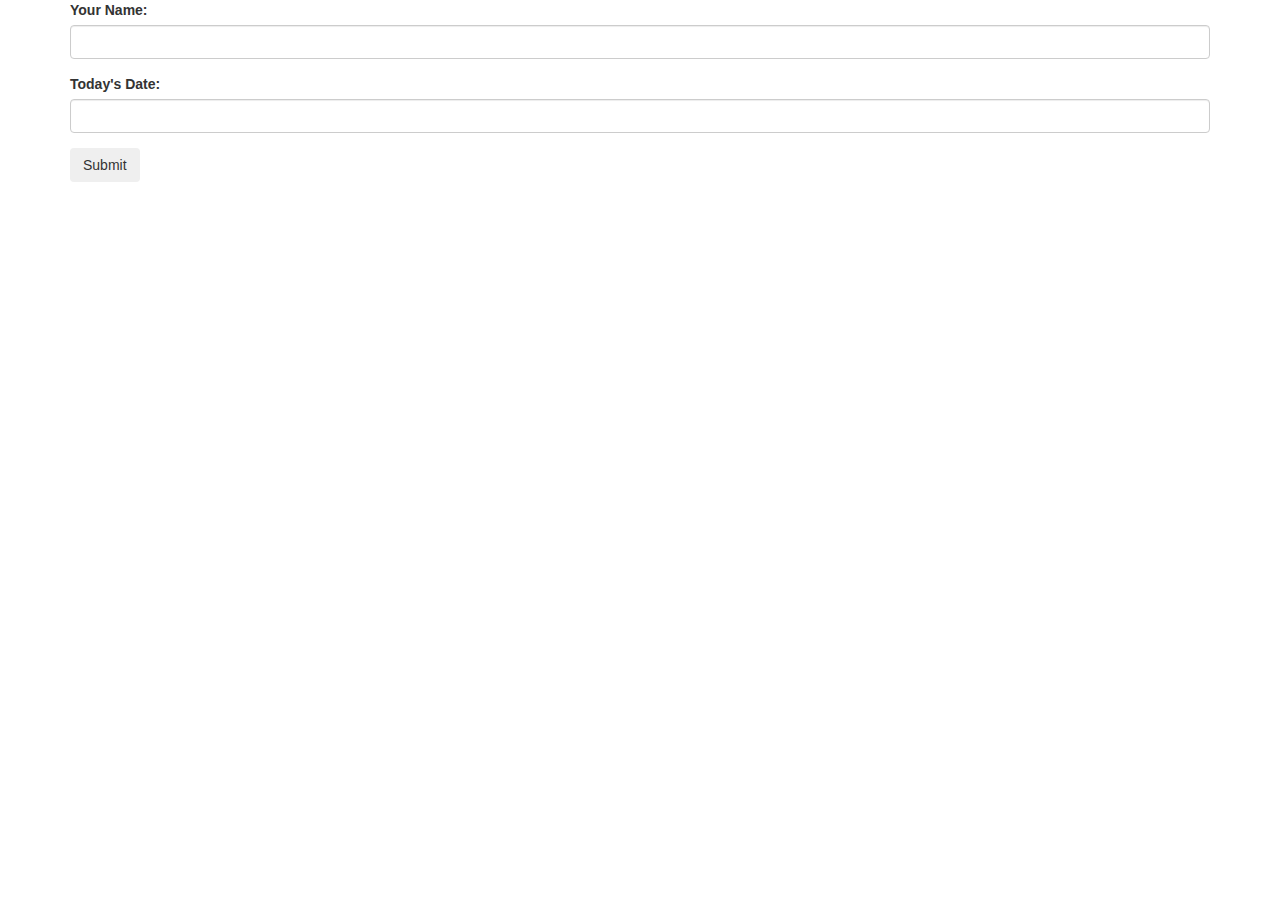
<file: index.html>
<!DOCTYPE html>
<html lang="en">
<head>
  <meta charset="UTF-8">
  <meta name="viewport" content="width=device-width, initial-scale=1.0">
  <meta http-equiv="X-UA-Compatible" content="ie=edge">
  <link rel="stylesheet" href="css/bootstrap.css" type="text/css">
  <link rel="stylesheet" href="css/styles.css" type="text/css">
  <script src="js/jquery-1.9.1.js"></script>
  <script src="js/scripts.js"></script>
  <title>Letter</title>
</head>
<body>
  <div class="container">
    <div>
      <form id="formOne">
        <div class="form-group">
          <label for="formName">Your Name:</label>
          <input id="formName" class="form-control" type="text">
        </div>

        <div class="form-group">
          <label for="formDate">Today's Date:</label>
          <input id="formDate" class="form-control" type="text">
        </div>

        <button type="submit" class="btn">Submit</button>
        
      </form>
    </div>

    <div class="row">
      <!-- <div class="col-md-6"> -->
        <div id="letter">
          <h2>Dear Person,</h2>
          <p>Hello, my name is <span class="formName"></span>. Lorem ipsum dolor sit amet, consectetur adipiscing elit. Integer nec odio. Praesent libero. Sed cursus ante dapibus diam. Sed nisi. Nulla quis sem at nibh elementum imperdiet. Duis sagittis ipsum. Praesent mauris. Fusce nec tellus sed augue semper porta. Mauris massa. Vestibulum lacinia arcu eget nulla. Class aptent taciti sociosqu ad litora torquent per conubia nostra, per inceptos himenaeos. Curabitur sodales ligula in libero. Sed dignissim lacinia nunc. Curabitur tortor. Pellentesque nibh. Aenean quam. In scelerisque sem at dolor. Maecenas mattis. Sed convallis tristique sem. Proin ut ligula vel nunc egestas porttitor.</p> 
            
          <p>Morbi lectus risus, iaculis vel, suscipit quis, luctus non, massa. Fusce ac turpis quis ligula lacinia aliquet. Mauris ipsum. Nulla metus metus, ullamcorper vel, tincidunt sed, euismod in, nibh. Quisque volutpat condimentum velit. Class aptent taciti sociosqu ad litora torquent per conubia nostra, per inceptos himenaeos. Nam nec ante. Sed lacinia, urna non tincidunt mattis, tortor neque adipiscing diam, a cursus ipsum ante quis turpis. Nulla facilisi. Ut fringilla. Suspendisse potenti. Nunc feugiat mi a tellus consequat imperdiet. Vestibulum sapien. Proin quam. Etiam ultrices. Suspendisse in justo eu magna luctus suscipit. Sed lectus. Integer euismod lacus luctus magna. Quisque cursus, metus vitae pharetra auctor, sem massa mattis sem, at interdum magna augue eget diam. Vestibulum ante ipsum primis in faucibus orci luctus et ultrices posuere cubilia Curae; Morbi lacinia molestie dui. Praesent blandit dolor. Sed non quam. In vel mi sit amet augue congue elementum. Morbi in ipsum sit amet pede facilisis laoreet. Donec lacus nunc, viverra nec.</p>
    
          <h4>Yours Truly, <span class="formName"></span>.</h4>
          <h4>Signed: <span class="formDate"></span></h4>
        </div>
      <!-- </div> -->
    </div>

  </div>
</body>
</html>
</file>
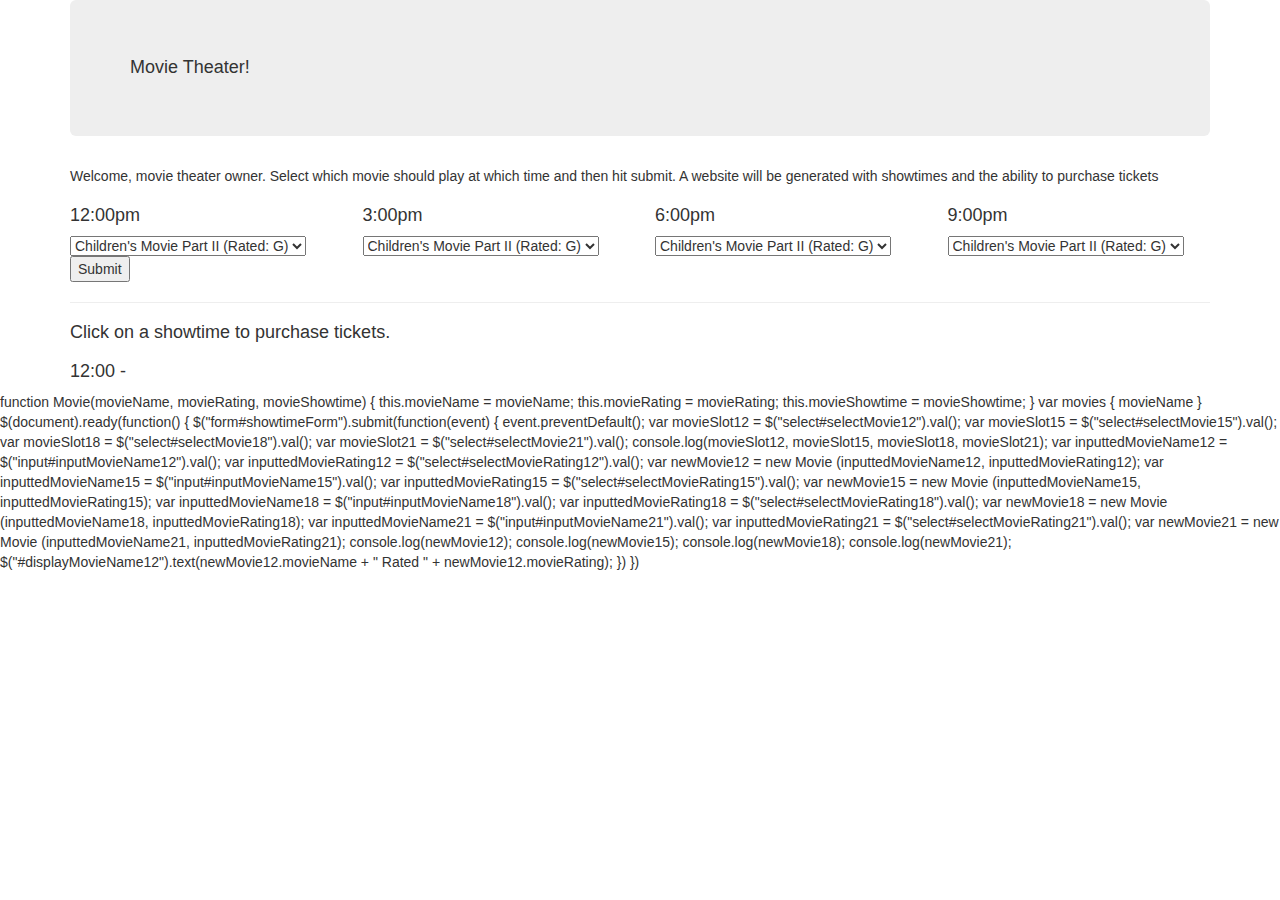
<file: new 8.html>
<!DOCTYPE html>
<html lang="en">
<head>
  <meta charset="UTF-8">
  <meta name="viewport" content="width=device-width, initial-scale=1.0">
  <meta http-equiv="X-UA-Compatible" content="ie=edge">
  <script src="js/jquery-1.9.1.js"></script>
  <script src="js/scripts.js"></script>
  <link rel="stylesheet" href="css/bootstrap.css">
  <link rel="stylesheet" href="css/styles.css">
  <title>Movie</title>
</head>
<body>
  <div class="container">
    <div class="jumbotron">
      <h4>Movie Theater!</h4>
    </div>
    <div class="row">
      <div class="col-md-12">
        <p>Welcome, movie theater owner. Select which movie should play at which time and then hit submit. A website will be generated with showtimes and the ability to purchase tickets</p>
      </div>
    </div>
    <div id="ownerInput">
      <form id="showtimeForm">
        <div class="row">
          <div class="col-md-3">
            <h4>12:00pm</h4>
            <select name="movie12" id="selectMovie12">
              <option value="1">Children's Movie Part II (Rated: G)</option>
              <option value="2">Latest Blockbuster (Rated: PG-13)</option>
              <option value="3">Steamy Romance (Rated: R)</option>
              <option value="4">Arthouse Film (Rated: NR)</option>
            </select>
          </div>
          <div class="col-md-3">
            <h4>3:00pm</h4>
            <select name="movie15" id="selectMovie15">
              <option value="1">Children's Movie Part II (Rated: G)</option>
              <option value="2">Latest Blockbuster (Rated: PG-13)</option>
              <option value="3">Steamy Romance (Rated: R)</option>
              <option value="4">Arthouse Film (Rated: NR)</option>
            </select>
          </div>
          <div class="col-md-3">
            <h4>6:00pm</h4>
            <select name="movie18" id="selectMovie18">
              <option value="1">Children's Movie Part II (Rated: G)</option>
              <option value="2">Latest Blockbuster (Rated: PG-13)</option>
              <option value="3">Steamy Romance (Rated: R)</option>
              <option value="4">Arthouse Film (Rated: NR)</option>
            </select>
          </div>
          <div class="col-md-3">
            <h4>9:00pm</h4>
            <select name="movie21" id="selectMovie21">
              <option value="1">Children's Movie Part II (Rated: G)</option>
              <option value="2">Latest Blockbuster (Rated: PG-13)</option>
              <option value="3">Steamy Romance (Rated: R)</option>
              <option value="4">Arthouse Film (Rated: NR)</option>
            </select>
          </div>
        </div>
        <div class="row">
          <div class="col-md-12">
            <button type="submit">Submit</button>
          </div>
        </div>
      </form>
    </div>
    <hr>


    <div id="showtimes">
      <h4>Click on a showtime to purchase tickets.</h4>
      <div class="row">
        <div class="col-md-3">
          <h4>12:00 - <span id="displayMovieName12"></span></h4>
        </div>
      </div>
    </div>
    

  </div>
</body>
</html>


function Movie(movieName, movieRating, movieShowtime) {
  this.movieName = movieName;
  this.movieRating = movieRating;
  this.movieShowtime = movieShowtime;
}

var movies {
  movieName
}

$(document).ready(function() {


  $("form#showtimeForm").submit(function(event) {
    event.preventDefault();

    var movieSlot12 = $("select#selectMovie12").val();
    var movieSlot15 = $("select#selectMovie15").val();
    var movieSlot18 = $("select#selectMovie18").val();
    var movieSlot21 = $("select#selectMovie21").val();

    console.log(movieSlot12, movieSlot15, movieSlot18, movieSlot21);



    var inputtedMovieName12 = $("input#inputMovieName12").val();
    var inputtedMovieRating12 = $("select#selectMovieRating12").val();
    var newMovie12 = new Movie (inputtedMovieName12, inputtedMovieRating12);


    var inputtedMovieName15 = $("input#inputMovieName15").val();
    var inputtedMovieRating15 = $("select#selectMovieRating15").val();
    var newMovie15 = new Movie (inputtedMovieName15, inputtedMovieRating15);

    var inputtedMovieName18 = $("input#inputMovieName18").val();
    var inputtedMovieRating18 = $("select#selectMovieRating18").val();
    var newMovie18 = new Movie (inputtedMovieName18, inputtedMovieRating18);

    var inputtedMovieName21 = $("input#inputMovieName21").val();
    var inputtedMovieRating21 = $("select#selectMovieRating21").val();
    var newMovie21 = new Movie (inputtedMovieName21, inputtedMovieRating21);

    console.log(newMovie12);
    console.log(newMovie15);
    console.log(newMovie18);
    console.log(newMovie21);

    $("#displayMovieName12").text(newMovie12.movieName + "  Rated " + newMovie12.movieRating);


  })

})
</file>
<file: css/styles.css>
#letter {
 display: none; 
 background-image: url("../img/parchment.jpg");
 padding: 20px;
 font-family: cursive;
}
</file>
